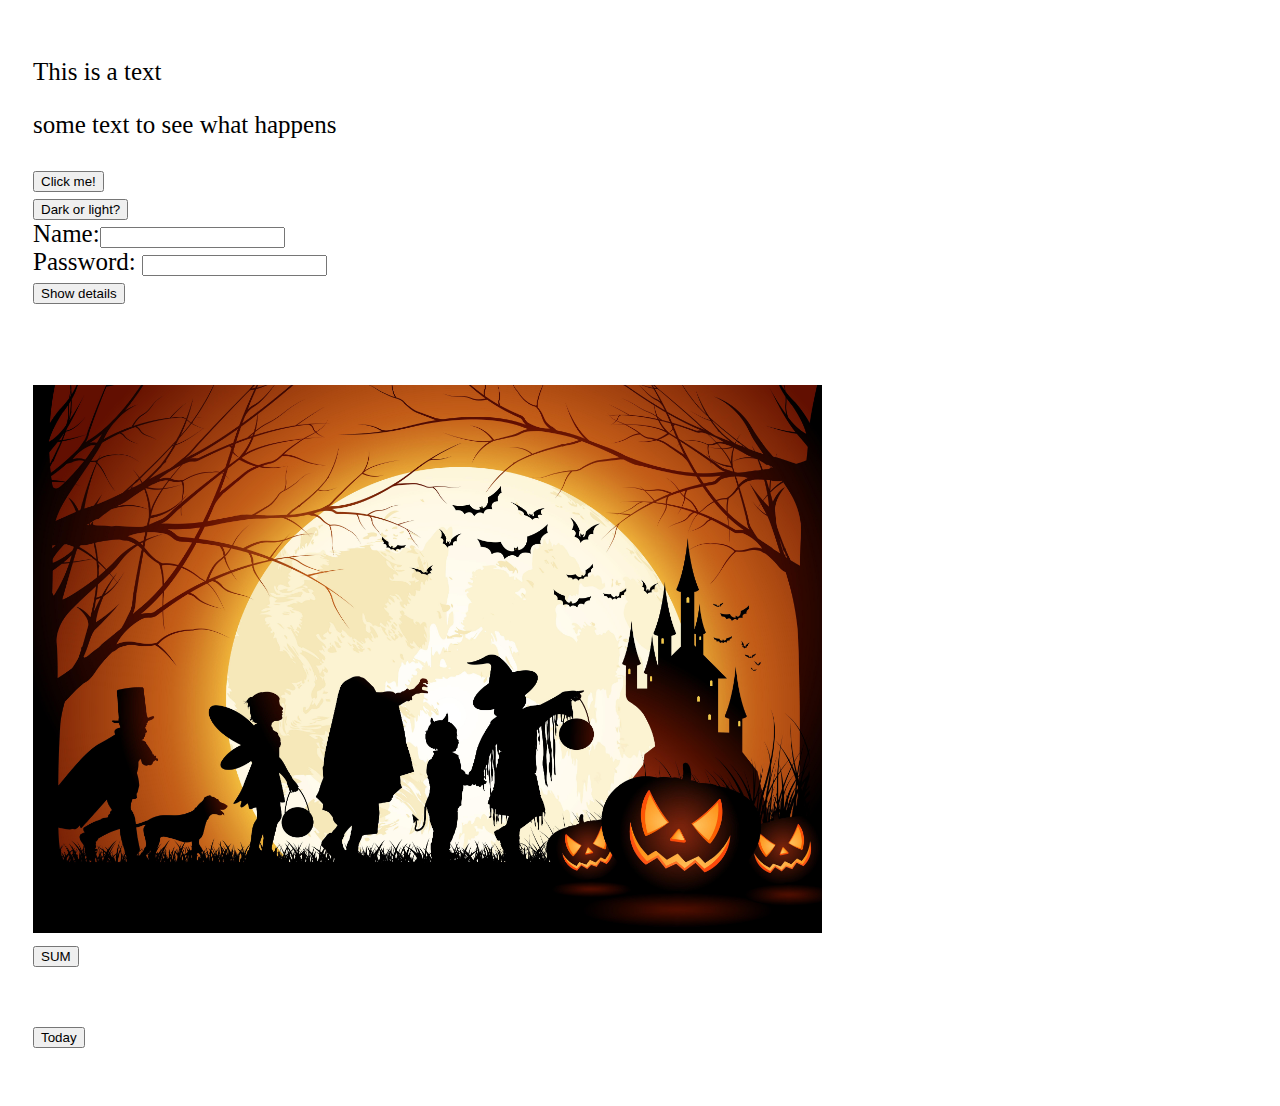
<file: site/index.html>
﻿<!DOCTYPE html>

<html lang="en" xmlns="http://www.w3.org/1999/xhtml">
<head>
    <meta charset="utf-8" />
    <link href = "stylesheet.css" type = "text/css" rel= "stylesheet" />
    <script src = "Script.js"></script>
    <title></title>
</head>
<body>
    <p id = "hello">This is a text</p>
    <p>some text to see what happens</p>
    <button type = "button" onclick = "helloWorld()">Click me!</button>
    <br />
    <button type="button" onclick=" darkMode()">Dark or light?</button>
    <br />
    Name:<input type="text" id="name" /><br />
    Password: <input type="password" id="pword" /><br />
    <button type="button" onclick="saveInputPrintOutput()">Show details</button>
    <p id="output"></p>
    <br /><br />
    <img src="../halloween.jpg" id="HW" onmouseover="colorInvert()" height="65%" width="65%" onmouseout="colorNormal()"/>
    <br />
    <button type="button" onclick="forLoop()">SUM</button><br />
    <p id="sum"></p>
    <br />
    <button type="button" onclick="date()">Today</button>
    <p id="today"></p>
</body>
</html>
</file>
<file: site/stylesheet.css>
body{
	padding:25px;
	background-color:white;
	color:black;
	font-size:25px;
}

.dark-mode{
	color:white;
	background-color: hsl(0, 0%, 15%);
}
</file>
